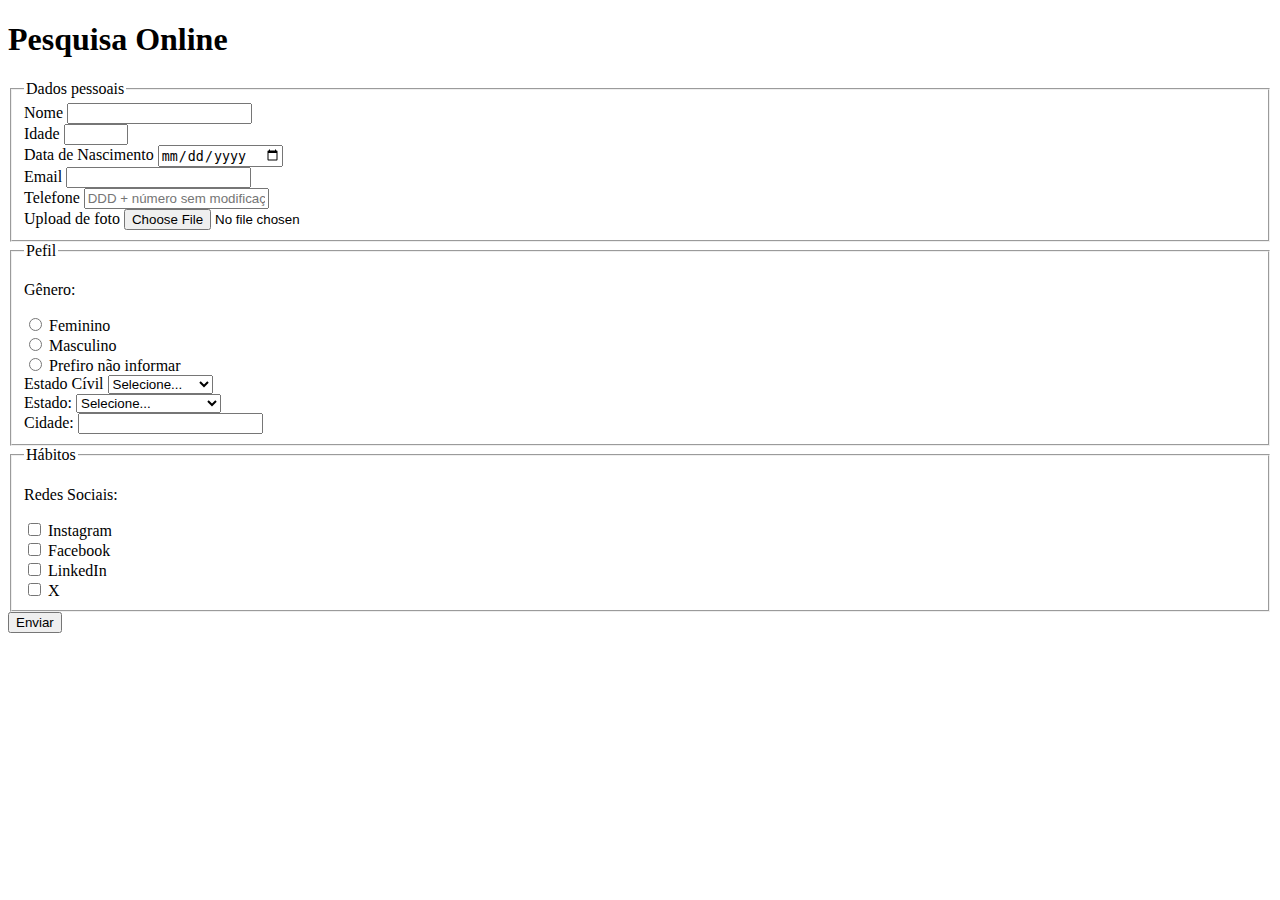
<file: index.html>
<!DOCTYPE html>
<html lang="pt-br">
<head>
    <meta charset="UTF-8">
    <meta name="viewport" content="width=device-width, initial-scale=1.0">
    <title>Pesquisa Culturama</title>
</head>
<body>
    <header>
        <h1>Pesquisa Online</h1>
    </header>
    <section>
        <form action="" method="get">
                <!-- DADOS PESSOAIS -->
             <fieldset>
            <legend>Dados pessoais</legend>

            <label for="name">Nome</label>
            <input type="text" name="userName" id="name" required> 
            <br>
            <label for="age">Idade</label>
            <input type="number" name="userAge" id="age" min="12" max="100" required>
            <br>
            <label for="birthDate">Data de Nascimento</label>
            <input type="date" name="userBirthDate" id="birthDate">
            <br>
            <label for="email">Email</label>
            <input type="email" name="userEmail" id="email" required>
            <br>
            <label for="phoneNumber">Telefone</label>
            <input type="tel" name="userPhoneNumber" id="phoneNumber" pattern="[0-9]{11}" placeholder="DDD + número sem modificação.">
            <br>
            <label for="image">Upload de foto</label>
            <input type="file" accept="image/*" name="userImage" id="image">
            <br>
            </fieldset> 
    
            
             <!--PERFIL-->
             <fieldset>
                <legend>Pefil</legend>

                <p>Gênero:</p>
                <input type="radio" name="userGender" value="Feminino" id="fem">
                <label for="fem">Feminino</label>
                <br>
                <input type="radio" name="userGender" id="masc" value="Masculino">
                <label for="masc">Masculino</label>
                <br>
                <input type="radio" name="userGender" id="notInformed" value="NotInformed">
                <label for="notInformed">Prefiro não informar</label>
                <br>
                <label for="maritalStatus">Estado Cívil</label>
                <select name="userMaritalStatus" id="maritalStatus">
                    <option value="notInformed">Selecione...</option>
                    <option value="married">Casado</option>
                    <option value="single">Solteiro</option>
                    <option value="widow">Viúvo</option>
                    <option value="divorced">Divorciado</option>
                    <option value="stableUnion">União Estavel</option>
                </select>
                <br>
                <label for="state">Estado:</label>
                <select name="userState" id="state" required>
                    <option value="notInformed">Selecione...</option>
                    <option value="acre">Acre</option>
                    <option value="alagoas">Alagoas</option>
                    <option value="amapa">Amapá</option>
                    <option value="amazonas">Amazonas</option>
                    <option value="bahia">Bahia</option>
                    <option value="ceara">Ceará</option>
                    <option value="distrito federal">Distrito Federal</option>
                    <option value="espirito santo">Espirito Santo</option>
                    <option value="goias">Goiás</option>
                    <option value="maranhão">Maranhão</option>
                    <option value="matoGrossodoSul">Mato Grosso do Sul</option>
                    <option value="matoGrosso">Mato Grosso</option>
                    <option value="minasGerais">Minas Gerais</option>
                    <option value="para">Pará</option>
                    <option value="paraiba">Paraíba</option>
                    <option value="parana">Paraná</option>
                    <option value="pernambuco">Pernambuco</option>
                    <option value="piaui">Piauí</option>
                    <option value="riodeJaneiro">Rio de Janeiro</option>
                    <option value="rioGrandedoNorte">Rio Grande do Norte</option>
                    <option value="rioGrandedoSul">Rio Grande do Sul</option>
                    <option value="rondonia">Rondônia</option>
                    <option value="roraima">Roraima</option>
                    <option value="santaCatarina">Santa Catarina</option>
                    <option value="saoPaulo">São Paulo</option>
                    <option value="sergipe">Sergipe</option>
                    <option value="tocantins">Tocantins</option> 
                </select>
                <br>
                <label for="userCity">Cidade:</label>
                <input type="text" name="userCity">
             </fieldset> 
            
             <!--HABITOS-->
             <fieldset>
                <legend>Hábitos</legend>
                <p>Redes Sociais:</p>
                <input type="checkbox" name="social" value="instagram" id="instagram">
                <label for="instagram">Instagram</label>
                <br>
                 <input type="checkbox" name="social" value="facebook" id="facebook">
                <label for="facebook">Facebook</label>
                <br>
                 <input type="checkbox" name="social" value="linkedin" id="linkedin">
                <label for="linkedin">LinkedIn</label>
                <br>
                 <input type="checkbox" name="social" value="x" id="x">
                <label for="x">X</label>
                <br>

             </fieldset>
            <button type="submit">Enviar</button>

        </form>
    </section>
</body>
</html>
</file>
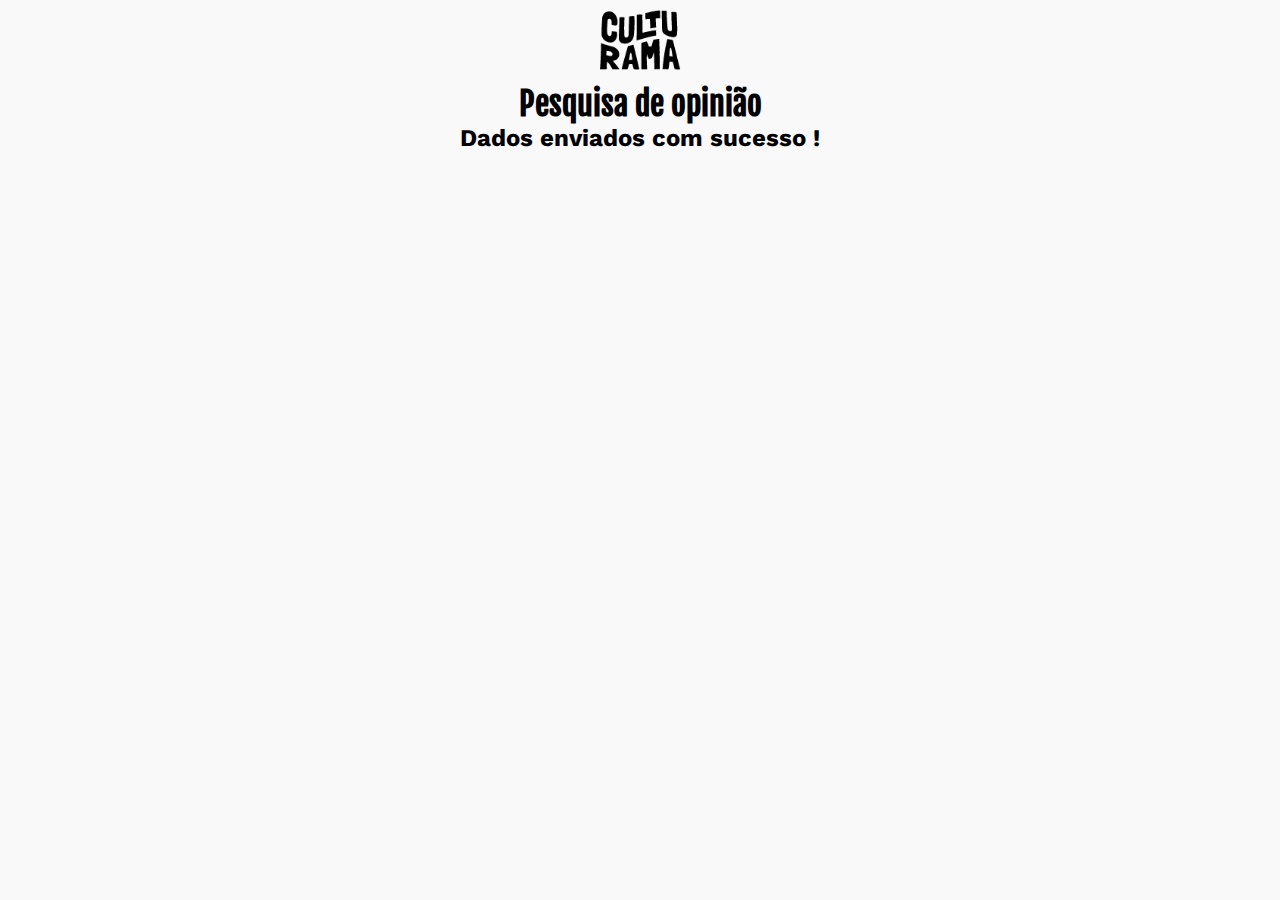
<file: sucesso.html>
<!DOCTYPE html>
<html lang="pt-br">
<head>
    <meta charset="UTF-8">
    <meta name="viewport" content="width=device-width, initial-scale=1.0">
    <link rel="icon" href="culturama-favico.png">
    <link rel="stylesheet" href="css/style.css">
    <link rel="preconnect" href="https://fonts.googleapis.com">
    <link rel="preconnect" href="https://fonts.gstatic.com" crossorigin>
    <link href="https://fonts.googleapis.com/css2?family=Fjalla+One&family=Work+Sans&display=swap" rel="stylesheet">
    <title>Pesquisa Culturama</title>
</head>
<body>
    <main>
        <header> 
            <img src="img/logo-culturama.png" alt="logo-culturama">
            <h1>Pesquisa de opinião</h1>
            <h2 role="alert">Dados enviados com sucesso !</h2>
        </header>
    </main>
</body>
</html>
</file>
<file: css/style.css>
* {
    margin: 0;
    padding: 0;
    box-sizing: border-box;
}

body {
    background-color: #f9f9f9;
    font-family: "Work Sans", sans-serif;
}

main {
    width: 100%;
    max-width: 700px;
    margin: 0 auto;
}

header {
    text-align: center;
    margin-bottom: 20px;
}

img {
    width: 100px;
}

h1 {
    font-family: "Fjalla One", sans-serif;
}

form {
    background-color: white;
    padding: 15px;
    border-radius: 10px
}

fieldset {
    padding: 15px;
    border: 1px solid #cccccc;
    border-radius: 5px;
    margin-bottom: 15px;
}

legend {
    font-weight: bold;
    font-size: 18px;
    padding: 0 5px;
}
</file>
